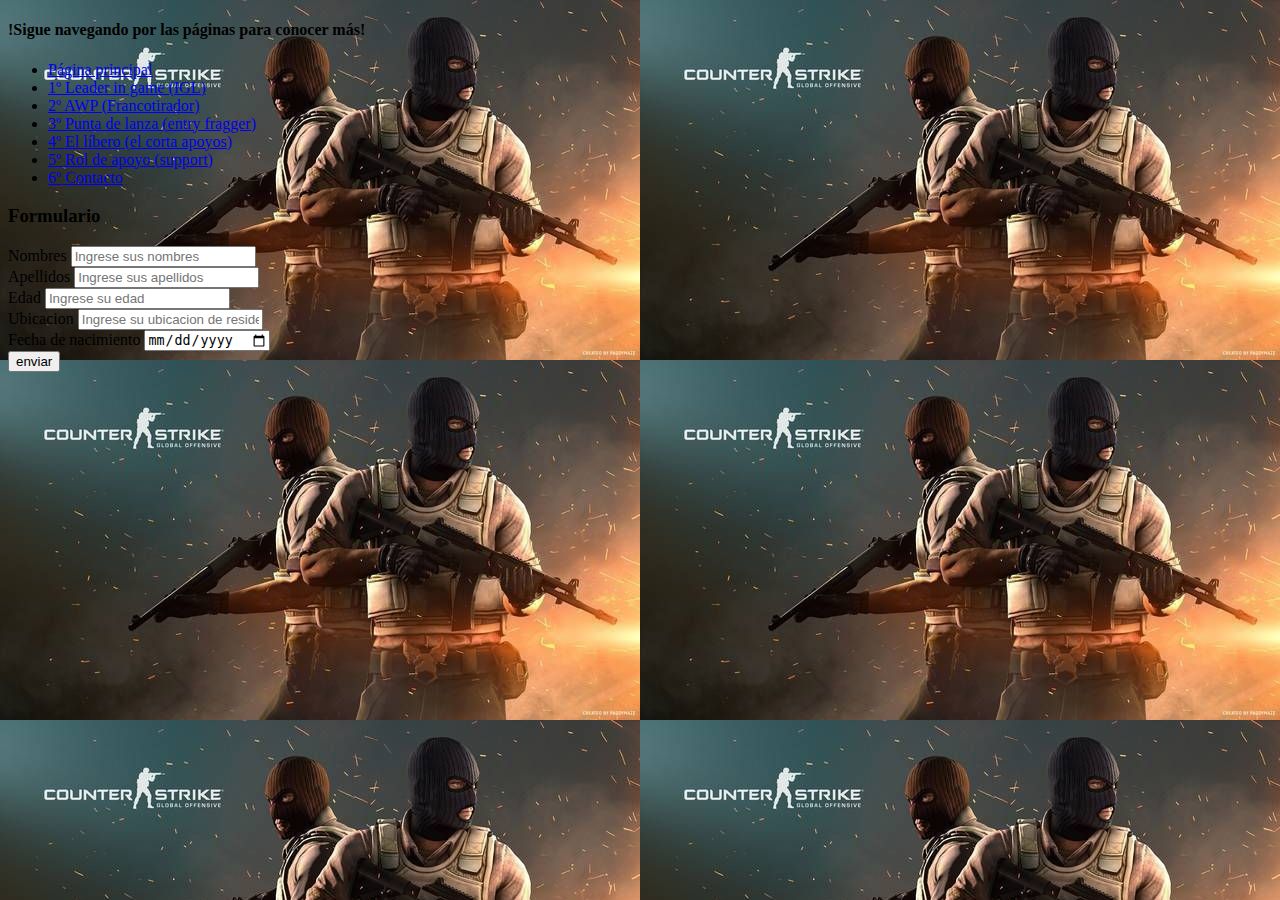
<file: Formulario.html>
<!doctype html>
<html>
<head>
<link rel="stylesheet" type="text/css" href="Estilo.css">
<meta charset="utf-8">
<title>Counter Strike: Global Offensive</title>
</head>
<body>

<h4>!Sigue navegando por las páginas para conocer más!</h4>
	<ul>
	<li><a href="index.html">Página principal</a></li>
	<li><a href="pagina1IGL.html">1º Leader in game (IGL)</a></li>
	<li><a href="pagina1awp.html">2º AWP (Francotirador)</a></li>
	<li><a href="pagina1fg.html">3º Punta de lanza (entry fragger)</a></li>
	<li><a href="pagina1lb.html">4º El líbero (el corta apoyos)</a></li>
	<li><a href="pagina1sp.html">5º Rol de apoyo (support)</a></li>
    <li><a href="Formulario.html">6º Contacto</a></li>

	</ul>
    
    
            <section>
            <div>
            <h3>Formulario</h3>
            
                 <label>Nombres</label>
                 <input type="text" name="nombre" placeholder="Ingrese sus nombres"></br>
                 <label>Apellidos</label>
                 <input type="text" name="apellidos" placeholder="Ingrese sus apellidos"></br>
                 <label>Edad</label>
                 <input type="text" name="edad" placeholder="Ingrese su edad"></br>
                 <label>Ubicacion</label>
                 <input type="text" name="ubicacion" placeholder="Ingrese su ubicacion de residencia"></br>   
                 <label>Fecha de nacimiento</label>
                 <input type="date" name="fecha_nac"></br>
                  <input type="submit" name="enviar" value="enviar"   
                  <input type="submit" name="enviar" value="borrar"
                  
                 </select> </br>
            
            </div>
            
           </div>
           
           
           </section>
           
		
</body>
</html>
</file>
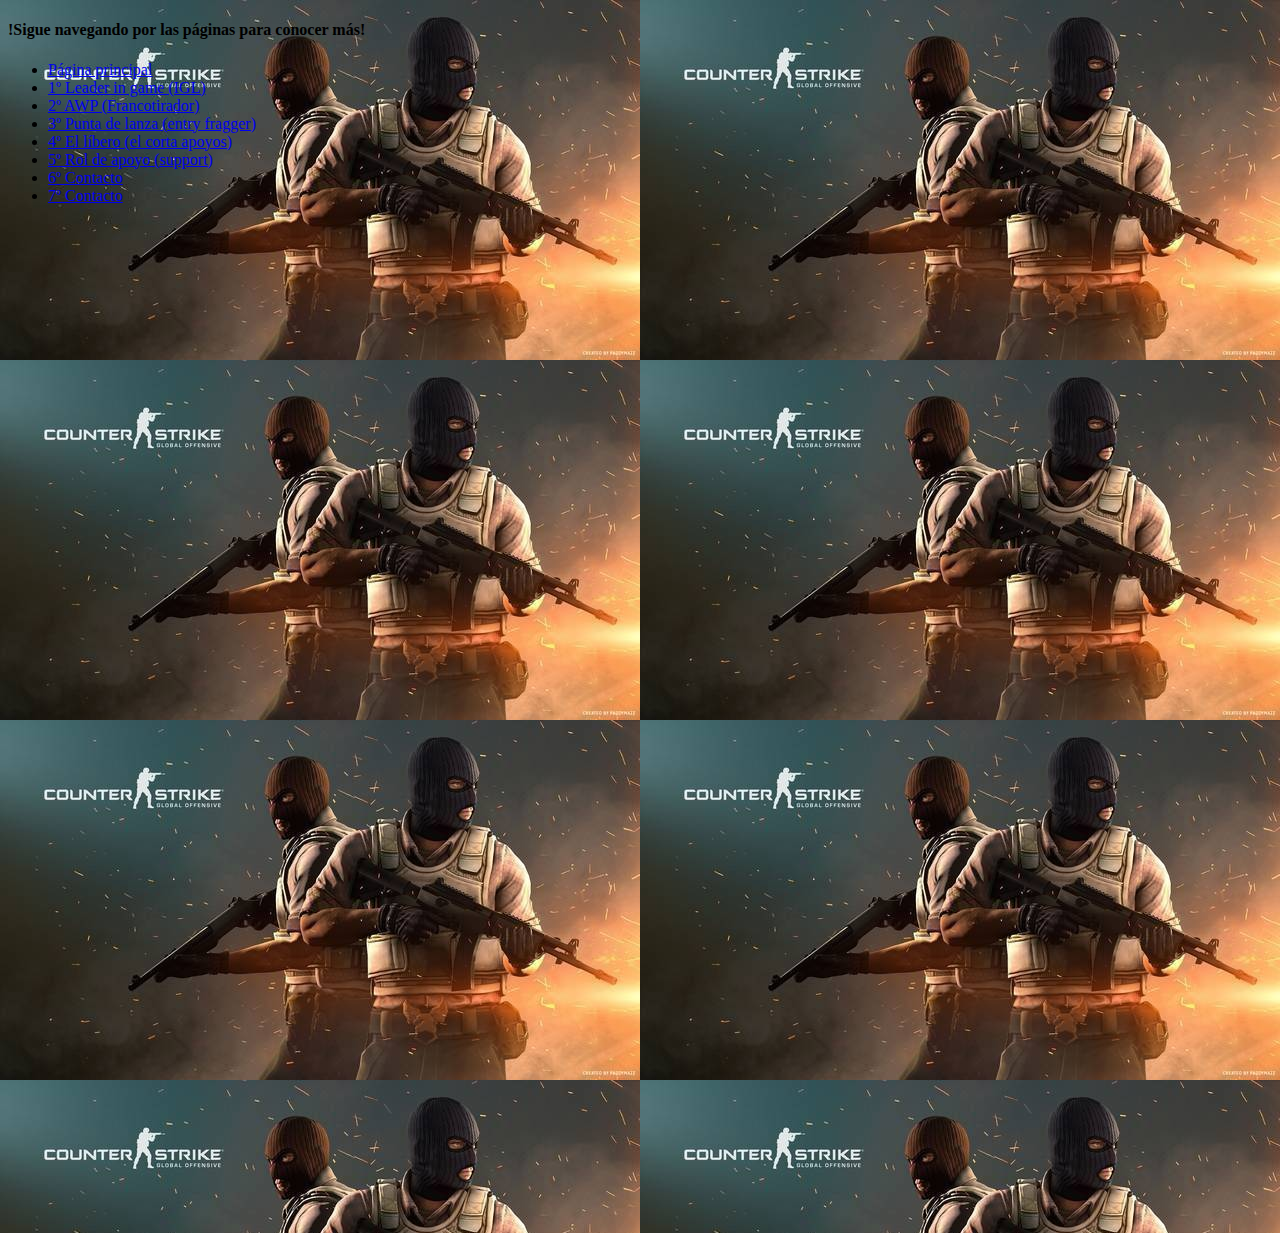
<file: Google maps.html>
<!doctype html>
<html>
<head>
<link rel="stylesheet" type="text/css" href="Estilo.css">
<meta charset="utf-8">
<title>Counter Strike: Global Offensive</title>
</head>
<body>

<h4>!Sigue navegando por las páginas para conocer más!</h4>
	<ul>
	<li><a href="index.html">Página principal</a></li>
	<li><a href="pagina1IGL.html">1º Leader in game (IGL)</a></li>
	<li><a href="pagina1awp.html">2º AWP (Francotirador)</a></li>
	<li><a href="pagina1fg.html">3º Punta de lanza (entry fragger)</a></li>
	<li><a href="pagina1lb.html">4º El líbero (el corta apoyos)</a></li>
	<li><a href="pagina1sp.html">5º Rol de apoyo (support)</a></li>
    <li><a href="Formulario.html">6º Contacto</a></li>
     <li><a href="Google maps.html">7º Contacto</a></li>
	</ul>
    
   <iframe src="https://www.google.com/maps/embed?pb=!1m14!1m12!1m3!1d15669.051446083682!2d-74.76880589999999!3d10.9435056!2m3!1f0!2f0!3f0!3m2!1i1024!2i768!4f13.1!5e0!3m2!1ses-419!2sco!4v1607732677516!5m2!1ses-419!2sco" width="1000" height="1000" frameborder="0" style="border:0;" allowfullscreen="" aria-hidden="false" tabindex="0"></iframe>
		
</body>
</html>
</file>
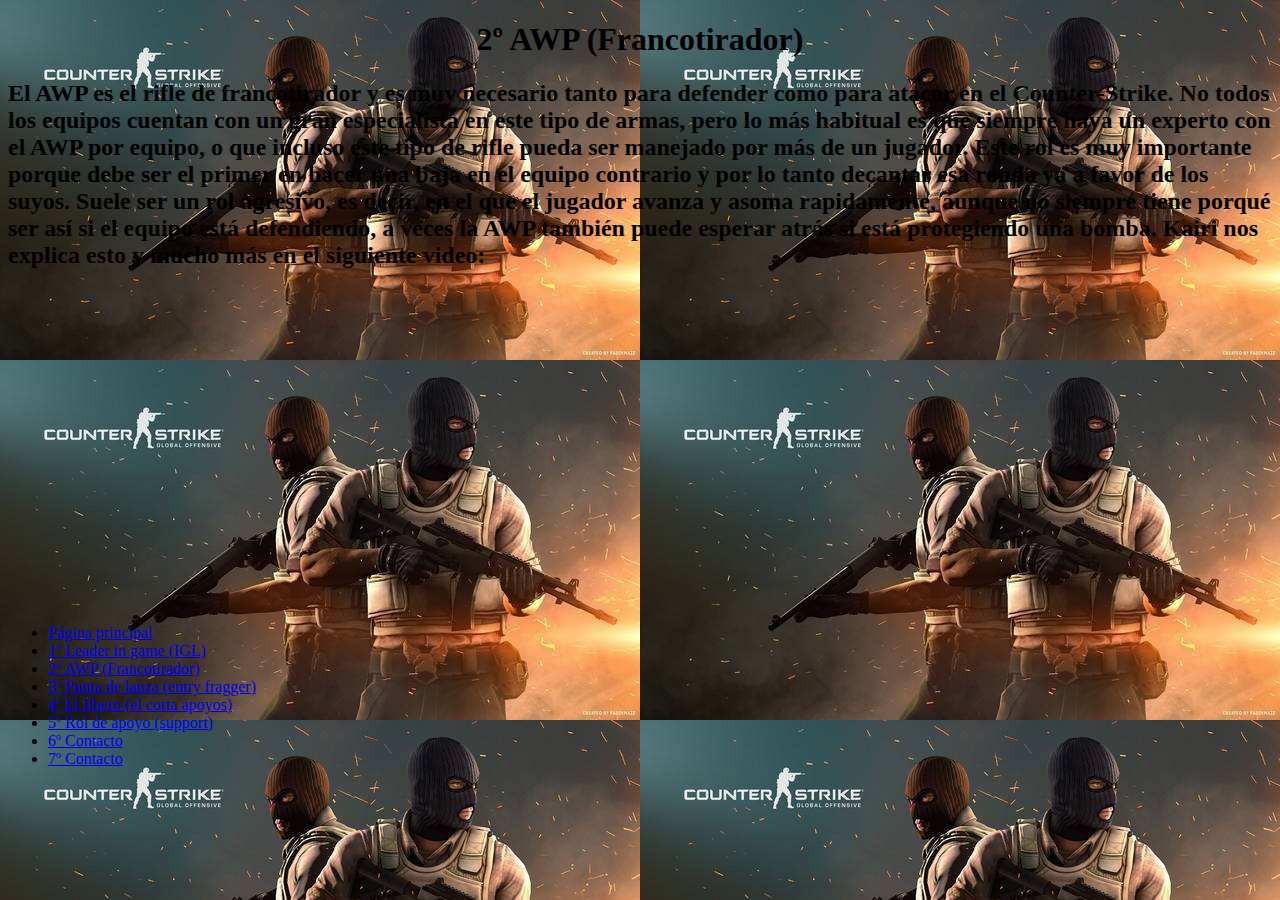
<file: pagina1awp.html>
<!doctype html>
<html>
<head>
<meta charset="utf-8">
<link rel="stylesheet" type="text/css" href="Estilo.css">
<title>pagina1awp</title>

</head>

<body>
	<center><h1>2º AWP (Francotirador) </h1></center>
<p><h2>El AWP es el rifle de francotirador y es muy necesario tanto para defender como para atacar en el Counter-Strike. No todos los equipos cuentan con un gran especialista en este tipo de armas, pero lo más habitual es que siempre haya un experto con el AWP por equipo, o que incluso este tipo de rifle pueda ser manejado por más de un jugador.

Este rol es muy importante porque debe ser el primer en hacer una baja en el equipo contrario y por lo tanto decantar esa ronda ya a favor de los suyos. Suele ser un rol agresivo, es decir, en el que el jugador avanza y asoma rapidamente, aunque no siempre tiene porqué ser así si el equipo está defendiendo, a veces la AWP también puede esperar atrás si está protegiendo una bomba.

Kairi nos explica esto y mucho más en el siguiente video:</h2></p>	
	<center><iframe width="560" height="315" src="https://www.youtube.com/embed/Uavcu3Y7iLk" frameborder="0" allow="accelerometer; autoplay; clipboard-write; encrypted-media; gyroscope; picture-in-picture" allowfullscreen></iframe></center>
	
	<ul>
	<li><a href="index.html">Página principal</a></li>
	<li><a href="pagina1IGL.html">1º Leader in game (IGL)</a></li>
	<li><a href="pagina1awp.html">2º AWP (Francotirador)</a></li>
	<li><a href="pagina1fg.html">3º Punta de lanza (entry fragger)</a></li>
	<li><a href="pagina1lb.html">4º El líbero (el corta apoyos)</a></li>
	<li><a href="pagina1sp.html">5º Rol de apoyo (support)</a></li>
    <li><a href="Formulario.html">6º Contacto</a></li>
     <li><a href="Google maps.html">7º Contacto</a></li>
	</ul>
</body>
</html>
</file>
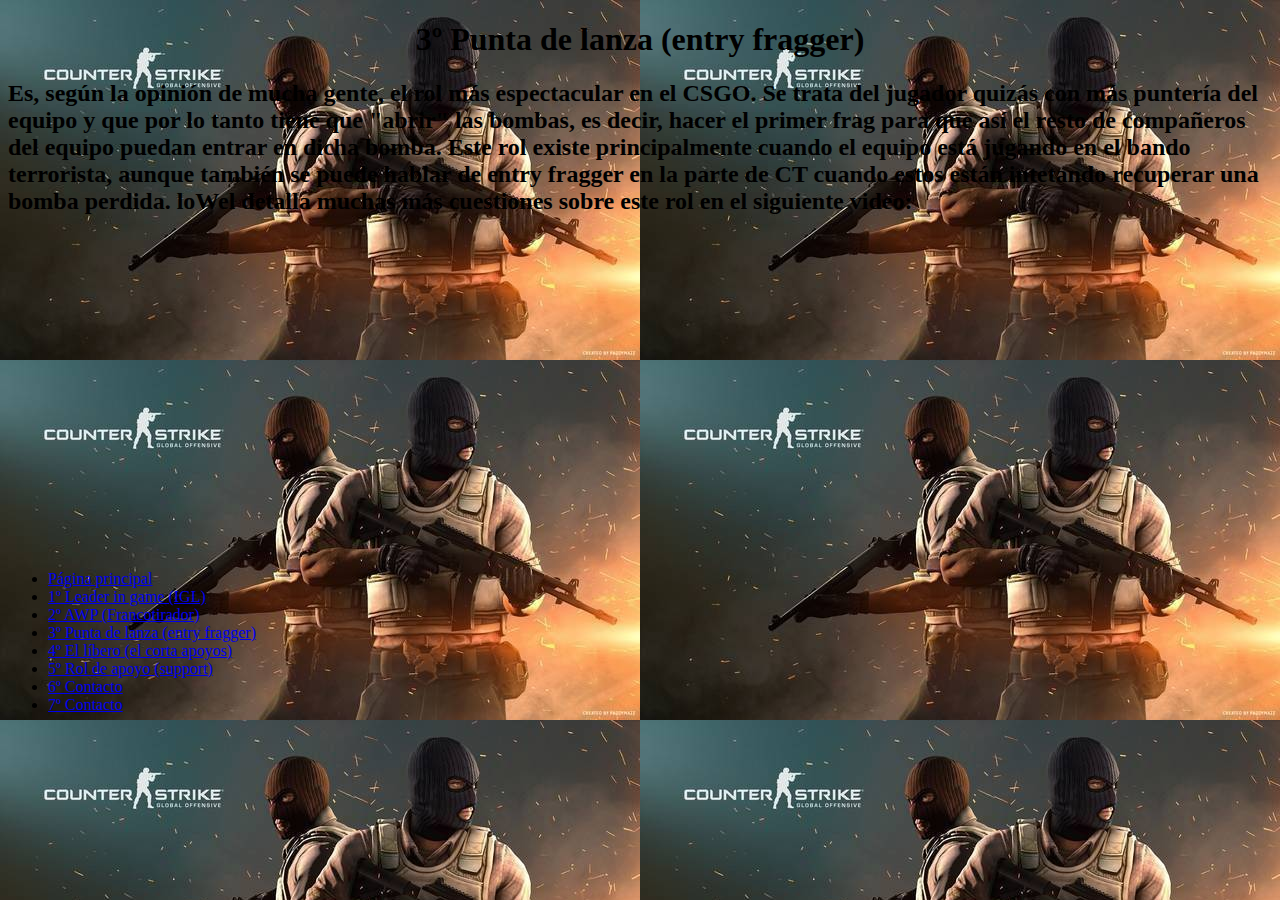
<file: pagina1fg.html>
<!doctype html>
<html>
<head>
<meta charset="utf-8">
<link rel="stylesheet" type="text/css" href="Estilo.css">
<title>pagina1fg</title>
</head>

<body>
	<center><h1>3º Punta de lanza (entry fragger) </h1></center>
	<p><h2>Es, según la opinión de mucha gente, el rol más espectacular en el CSGO. Se trata del jugador quizás con más puntería del equipo y que por lo tanto tiene que "abrir" las bombas, es decir, hacer el primer frag para que así el resto de compañeros del equipo puedan entrar en dicha bomba.

Este rol existe principalmente cuando el equipo está jugando en el bando terrorista, aunque también se puede hablar de entry fragger en la parte de CT cuando estos están intetando recuperar una bomba perdida.

loWel detalla muchas más cuestiones sobre este rol en el siguiente video:</h2></p>
	<center><iframe width="560" height="315" src="https://www.youtube.com/embed/_WRQykwU15o" frameborder="0" allow="accelerometer; autoplay; clipboard-write; encrypted-media; gyroscope; picture-in-picture" allowfullscreen></iframe></center>
	
	
	
	<ul>
	<li><a href="index.html">Página principal</a></li>
	<li><a href="pagina1IGL.html">1º Leader in game (IGL)</a></li>
	<li><a href="pagina1awp.html">2º AWP (Francotirador)</a></li>
	<li><a href="pagina1fg.html">3º Punta de lanza (entry fragger)</a></li>
	<li><a href="pagina1lb.html">4º El líbero (el corta apoyos)</a></li>
	<li><a href="pagina1sp.html">5º Rol de apoyo (support)</a></li>
    <li><a href="Formulario.html">6º Contacto</a></li>
     <li><a href="Google maps.html">7º Contacto</a></li>
	</ul>
</body>
</html>
</file>
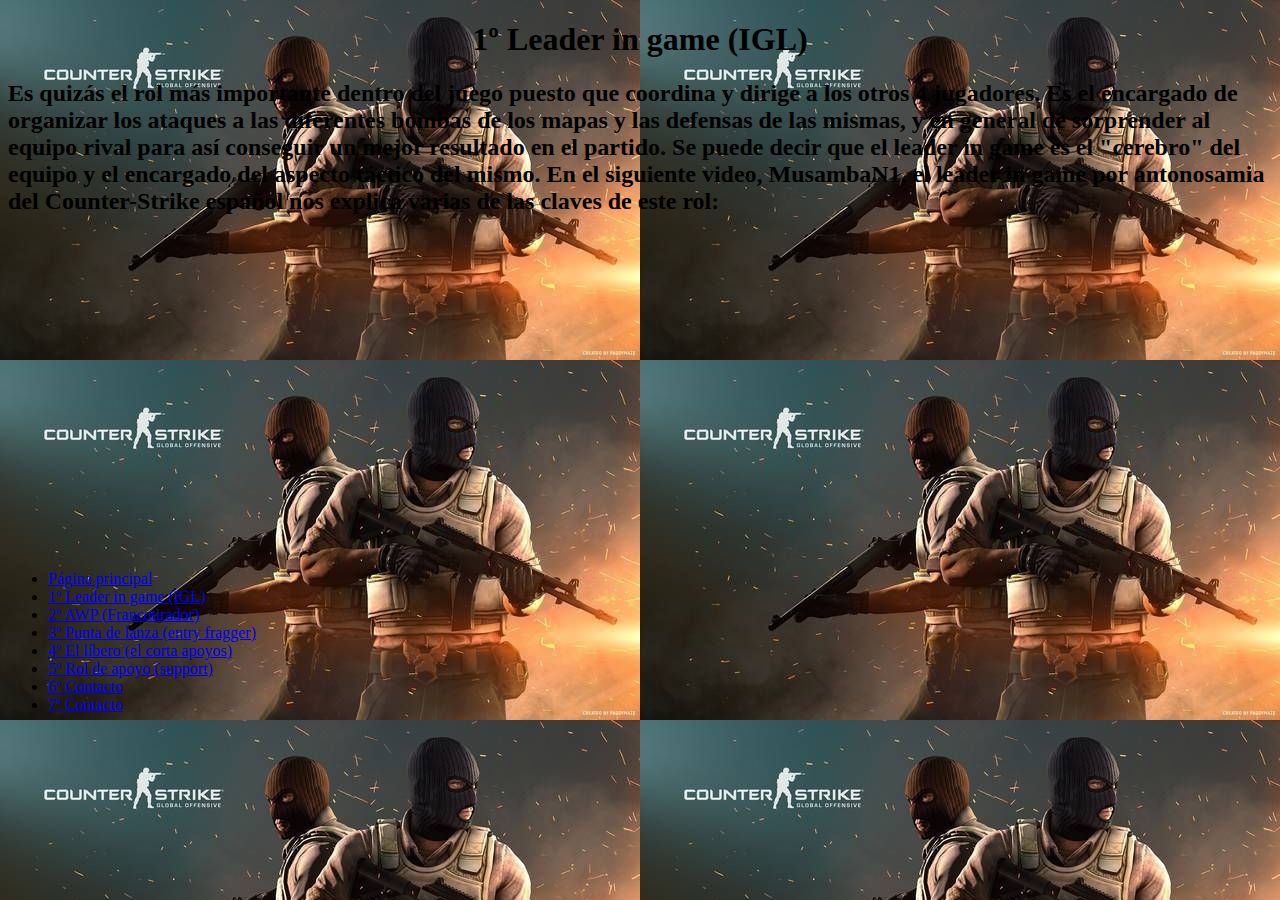
<file: pagina1IGL.html>
<!doctype html>
<html>
<head>
<meta charset="utf-8">
<link rel="stylesheet" type="text/css" href="Estilo.css">
<title>pagina1IGL</title>
</head>
<body>
	<center><h1>1º Leader in game (IGL)</h1></center>
	<p><h2>Es quizás el rol más importante dentro del juego puesto que coordina y dirige a los otros 4 jugadores. Es el encargado de organizar los ataques a las diferentes bombas de los mapas y las defensas de las mismas, y en general de sorprender al equipo rival para así conseguir un mejor resultado en el partido. Se puede decir que el leader in game es el "cerebro" del equipo y el encargado del aspecto táctico del mismo.

En el siguiente video, MusambaN1, el leader in game por antonosamia del Counter-Strike español nos explica varias de las claves de este rol:</h2></p>
	<center><iframe width="560" height="315" src="https://www.youtube.com/embed/hFjEc0TAt24" frameborder="0" allow="accelerometer; autoplay; clipboard-write; encrypted-media; gyroscope; picture-in-picture" allowfullscreen></iframe></center>
	<ul>
	<li><a href="index.html">Página principal</a></li>
	<li><a href="pagina1IGL.html">1º Leader in game (IGL)</a></li>
	<li><a href="pagina1awp.html">2º AWP (Francotirador)</a></li>
	<li><a href="pagina1fg.html">3º Punta de lanza (entry fragger)</a></li>
	<li><a href="pagina1lb.html">4º El líbero (el corta apoyos)</a></li>
	<li><a href="pagina1sp.html">5º Rol de apoyo (support)</a></li>
    <li><a href="Formulario.html">6º Contacto</a></li>
     <li><a href="Google maps.html">7º Contacto</a></li>
	</ul>
</body>
</html>
</file>
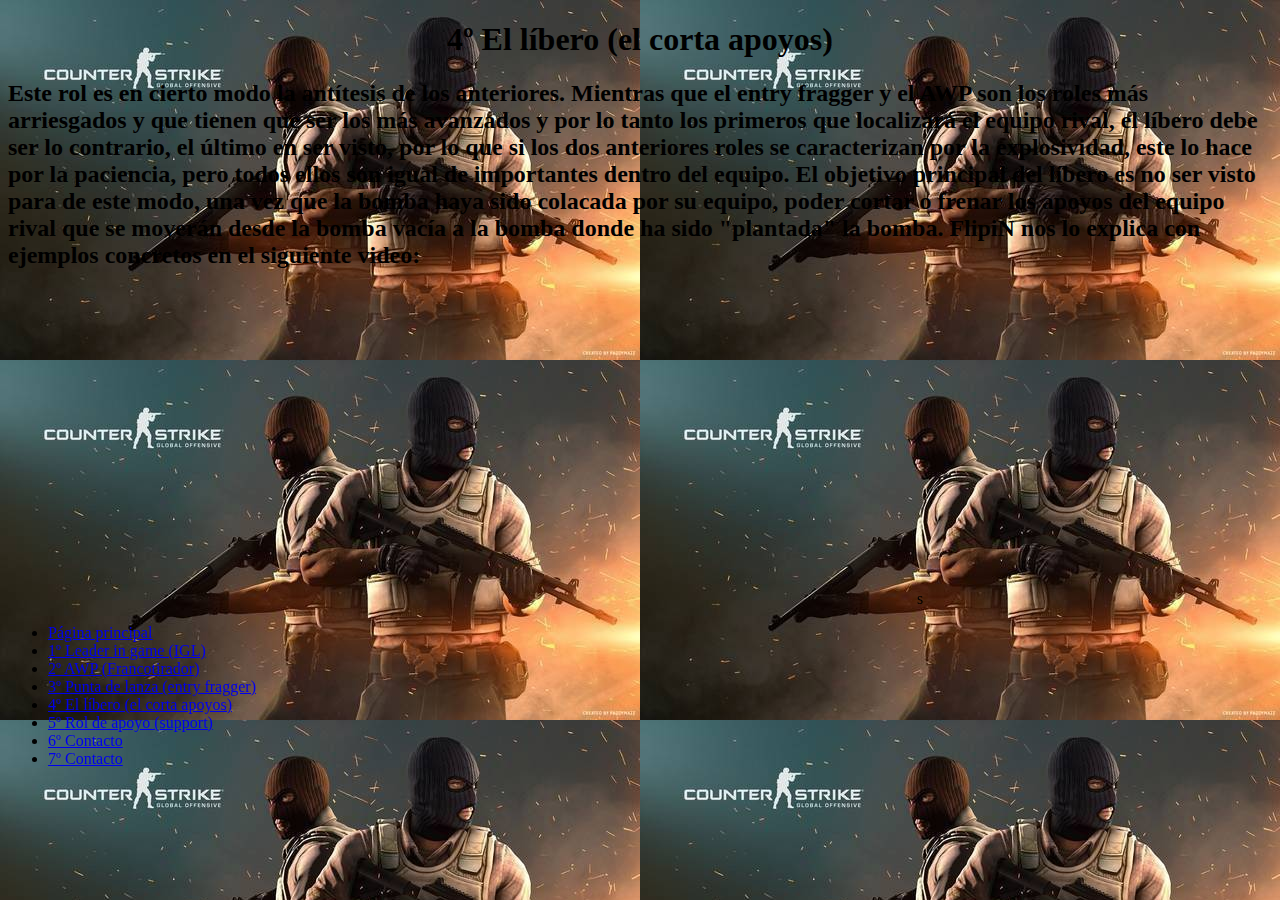
<file: pagina1lb.html>
<!doctype html>
<html>
<head>
<meta charset="utf-8">
<link rel="stylesheet" type="text/css" href="Estilo.css">
<title>pagina1lb</title>
</head>

<body>
	<center><h1>4º El líbero (el corta apoyos) </h1></center>
	<p><h2>Este rol es en cierto modo la antítesis de los anteriores. Mientras que el entry fragger y el AWP son los roles más arriesgados y que tienen que ser los más avanzados y por lo tanto los primeros que localizará el equipo rival, el líbero debe ser lo contrario, el último en ser visto, por lo que si los dos anteriores roles se caracterizan por la explosividad, este lo hace por la paciencia, pero todos ellos son igual de importantes dentro del equipo.

El objetivo principal del líbero es no ser visto para de este modo, una vez que la bomba haya sido colacada por su equipo, poder cortar o frenar los apoyos del equipo rival que se moverán desde la bomba vacía a la bomba donde ha sido "plantada" la bomba.

FlipiN nos lo explica con ejemplos concretos en el siguiente video:</h2></p>
	<center><iframe width="560" height="315" src="https://www.youtube.com/embed/ud421SpTdyA" frameborder="0" allow="accelerometer; autoplay; clipboard-write; encrypted-media; gyroscope; picture-in-picture" allowfullscreen></iframe>s</center>
	
	<ul>
	<li><a href="index.html">Página principal</a></li>
	<li><a href="pagina1IGL.html">1º Leader in game (IGL)</a></li>
	<li><a href="pagina1awp.html">2º AWP (Francotirador)</a></li>
	<li><a href="pagina1fg.html">3º Punta de lanza (entry fragger)</a></li>
	<li><a href="pagina1lb.html">4º El líbero (el corta apoyos)</a></li>
	<li><a href="pagina1sp.html">5º Rol de apoyo (support)</a></li>
    <li><a href="Formulario.html">6º Contacto</a></li>
     <li><a href="Google maps.html">7º Contacto</a></li>
	</ul>
</body>
</html>
</file>
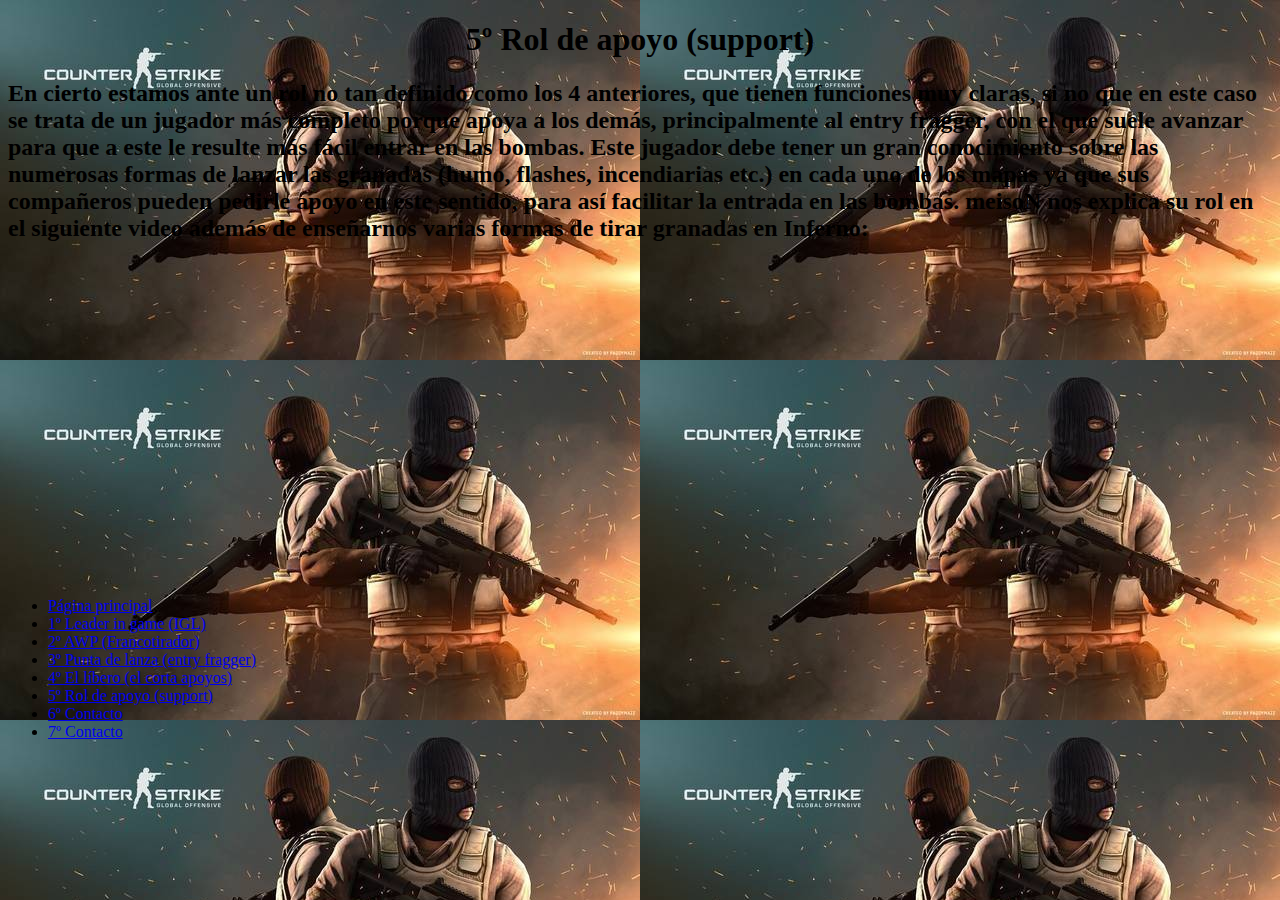
<file: pagina1sp.html>
<!doctype html>
<html>
<head>
<meta charset="utf-8">
<link rel="stylesheet" type="text/css" href="Estilo.css">
<title>pagina1sp</title>
</head>

<body>
	<center><h1>5º Rol de apoyo (support)</h1></center>
	<p><h2>En cierto estamos ante un rol no tan definido como los 4 anteriores, que tienen funciones muy claras, si no que en este caso se trata de un jugador más completo porque apoya a los demás, principalmente al entry fragger, con el que suele avanzar para que a este le resulte más fácil entrar en las bombas.

Este jugador debe tener un gran conocimiento sobre las numerosas formas de lanzar las granadas (humo, flashes, incendiarias etc.) en cada uno de los mapas ya que sus compañeros pueden pedirle apoyo en este sentido, para así facilitar la entrada en las bombas.

meisoN nos explica su rol en el siguiente video además de enseñarnos varias formas de tirar granadas en Inferno:</h2></p>
	<center><iframe width="560" height="315" src="https://www.youtube.com/embed/ud421SpTdyA" frameborder="0" allow="accelerometer; autoplay; clipboard-write; encrypted-media; gyroscope; picture-in-picture" allowfullscreen></iframe></center>
	<ul>
	<li><a href="index.html">Página principal</a></li>
	<li><a href="pagina1IGL.html">1º Leader in game (IGL)</a></li>
	<li><a href="pagina1awp.html">2º AWP (Francotirador)</a></li>
	<li><a href="pagina1fg.html">3º Punta de lanza (entry fragger)</a></li>
	<li><a href="pagina1lb.html">4º El líbero (el corta apoyos)</a></li>
	<li><a href="pagina1sp.html">5º Rol de apoyo (support)</a></li>
    <li><a href="Formulario.html">6º Contacto</a></li>
     <li><a href="Google maps.html">7º Contacto</a></li>
	</ul>
</body>
</html>
</file>
<file: Estilo.css>
body{
	background-image:url(cs2.jpg);
	background-color:cadetblue;
	font-family: alegreya,Cambria, "Hoefler Text", "Liberation Serif", Times, "Times New Roman", "serif";
	
}
.cs1{
	color:orange
}
</file>
